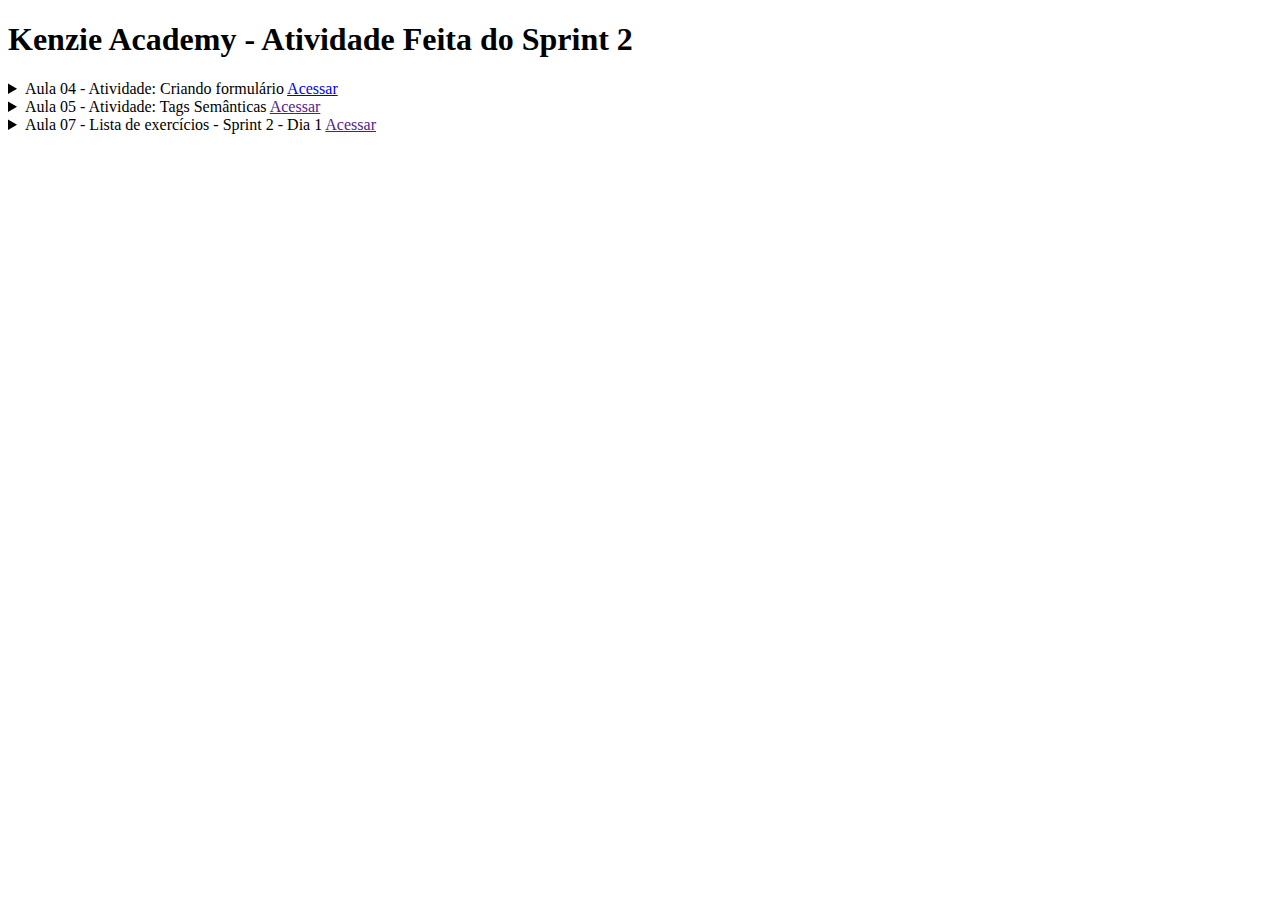
<file: index.html>
<!DOCTYPE html>
<!--[if lt IE 7]>      <html class="no-js lt-ie9 lt-ie8 lt-ie7"> <![endif]-->
<!--[if IE 7]>         <html class="no-js lt-ie9 lt-ie8"> <![endif]-->
<!--[if IE 8]>         <html class="no-js lt-ie9"> <![endif]-->
<!--[if gt IE 8]>      <html class="no-js"> <!--<![endif]-->
<html>
    <head>
        <meta charset="utf-8">
        <meta http-equiv="X-UA-Compatible" content="IE=edge">
        <title>Kenzie Academy - Atividade Feita do Sprint 2</title>
        <meta name="description" content="">
        <meta name="viewport" content="width=device-width, initial-scale=1">
        <link rel="stylesheet" href="css/index.css">
    </head>
    <body>
        <header>
            <h1>Kenzie Academy - Atividade Feita do Sprint 2</h1>
        </header>

        <main>
            <details >
                <summary>Aula 04 - Atividade: Criando formulário <a href="aula04-atividade01.html">Acessar</a></summary>
                <div>
                    <h2>Exercício Criando Formulário</h2>
                    <p>
                        Nesta atividade utilizando as boas práticas vamos criar um modelo de formulário(Front-end) básico, 
                        seguindo as intruções abaixo.<br>
                        Utilize sua criatividade e crie uma página em html com 
                        formulário de cadastro que contenha os seguintes campos:
                    </p>

                    <h3>Dados para login</h3>
                    
                    <ol>
                        <li>E-mail</li>
                        <li>Senha</li>
                    </ol>

                    <h3>Dados pessoais</h3>

                    <ol>
                        <li>Nome</li>
                        <li>Sobrenome</li>
                        <li>Sexo</li>
                        <li>CPF</li>
                        <li>Telefone</li>
                        <li>Data de Nascimento</li>
                    </ol>

                    <h3>Endereço</h3>

                    <ol>
                        <li>Cep</li>
                        <li>Rua</li>
                        <li>Número</li>
                        <li>Bairro</li>
                        <li>Cidade</li>
                        <li>Estado</li>
                    </ol>
                    
                    <h3>Tipos de campos obrigatórios para o formulário</h3>

                    <ol>
                        <li>Type text</li>
                        <li>Type email</li>
                        <li>Type password</li>
                        <li>Type radio</li>
                        <li>Type tel</li>
                        <li>Type date</li>
                        <li>Type submit ou button</li>
                        <li>Type number</li>
                        <li>Tag select</li>
                        <li>Tag label</li>
                    </ol>
                    
                    <h3>Ítens obrigatórios no formulário</h3>
                    
                    <ol>
                        <li>Required</li>
                        <li>Placeholder</li>
                        <li>Tag form</li>
                    </ol>

                    <p>Deve se utilizar no formulário required para validação dos campos.</p>
                    
                    <h3>Dicas:</h3>

                    <ol>
                        <li><a href="https://www.w3schools.com/tags/tag_input.asp">Tipos de campos:</a></li>
                        <li><a href="https://gist.github.com/quagliato/9282728">Select de estados:</a></li>
                    </ol>
                </div>    
            </details>
            
            <details>
                    <summary>Aula 05 - Atividade: Tags Semânticas <a href="">Acessar</a></summary>
                    
                    <div>
                    <h2>Prática: Tags Semânticas</h2>
                    
                    <hr>

                    <p>
                        Neste exercício, iremos fazer o upgrade de marcações HTML para usar algumas tags semânticas do HTML5. 
                        Atualize a marcação desta forma:
                    </p>

                    <ol>
                        <li>Envolva o corpo principal da página em uma tag < main ></li>
                        <li>Há um número de < div >s com nomes de classe que tem um equivalente no HTML5 e que devem ser substituídos.</li>
                    </ol>

                    <p>Siga este  <a href="https://codepen.io/KenzieAcademyBR/pen/abZXJoj">link</a> para acessar o exercício.</p>
                </div>     
            </details>

            <details>
                <summary>Aula 07 - Lista de exercícios - Sprint 2 - Dia 1 <a href="">Acessar</a></summary>

                <div>
                    <h2>Hora de Praticar</h2>

                    <p>
                        Nas atividades a seguir você deverá criar uma página HTML (index.html) e 
                        uma folha de estilo (style.css) para cada exercício e reproduzir os layouts de cada exemplo. 
                        Se necessário retome as aulas.
                    </p>
                    
                    <h3>Katas 1 - Página de receitas</h3>
                    
                    <p>
                    Aplicando os conceitos de HTML5 Crie uma página, 
                    com links para receitas, conforme layout abaixo:
                    </p>
                    
                    <img class="aula07" src="/img/lista-de-exercicios-Sprint-2-Dia-1-coffe-example.png" alt="">

                    <ol>
                        <li>Crie uma lista de receitas</li>
                        <li>Crie uma imagem para cada lista</li>
                        <li>Adicione uma legenda para cada imagem</li>
                        <li>Adicione um link para abrir uma receita da internet em outra aba</li>
                        <li>Crie um título</li>
                        <li>Crie um subtítulo</li>
                    </ol>

                    <p>Opcional* Para alinhar os elementos ao centro, utilize Inline CSS</p>

                    <h3>Katas 2 - Jornal Online</h3>

                    <p>
                        Usando apenas os conceitos que você aprendeu no HTML Moderno, 
                        crie um protótipo de um jornal online.<br>
                        Valide e verifique o resultado no navegador à medida que avança. 
                        Não se preocupe com o aspecto visual do resultado 
                        (isso será cuidado com o uso de CSS).
                    </p>
                    
                    <ol>
                        <li>Use o site http://www.lipsum.com/ se precisar gerar parágrafos de exemplo.</li>
                        <li>Crie seções separadas para o cabeçalho, menu e corpo do jornal. Use tags semânticas (seção, cabeçalho, nav, ...) para essas seções.</li>
                        <li>O cabeçalho deve ter um título (h1), um subtítulo (h2) e um logotipo (img).</li>
                        <li>O menu deve ter links para cada uma das seções do jornal (esportes, política, ...) organizadas por meio de uma lista não ordenada (ul). Esses links podem simplesmente apontar para URLs de exemplo.</li>
                        <li>O corpo do jornal deve ter uma seção para cada notícia. Use o artigo de tag semântica.</li>
                        <li>Uma notícia deve ter um título (h3), uma introdução (p) e uma imagem (img). Deve conter também rodapé contendo nome do autor e data.</li>
                    </ol>
                    
                    <h3>Katas 3 - Formulário</h3>
                    
                    <p>
                        Crie uma página da web contendo um 
                        formulário onde os usuários devem inserir os seguintes dados:
                    </p>

                    <ol>
                        <li>Nome (texto)</li>
                        <li>Idade (botões de opção com opção <18, 19-35, 36-48 e> 49))</li>
                        <li>Profissão (texto)</li>
                        <li>País (lista suspensa)</li>
                        <li>Interesses (lista onde o usuário pode selecionar vários - fazer algumas escolhas)</li>
                        <li>Como o usuário descobriu o site (campo de texto maior)</li>
                    </ol>
                    <p>Não se esqueça disso:</p>

                    <ol>
                        <li>O formulário deve ter um botão de envio.</li>
                        <li>Cada campo deve ter um rótulo.</li>
                    </ol>
                </div>
            </details>
        </main>
        

        <script src="" async defer></script>
    </body>
</html>
</file>
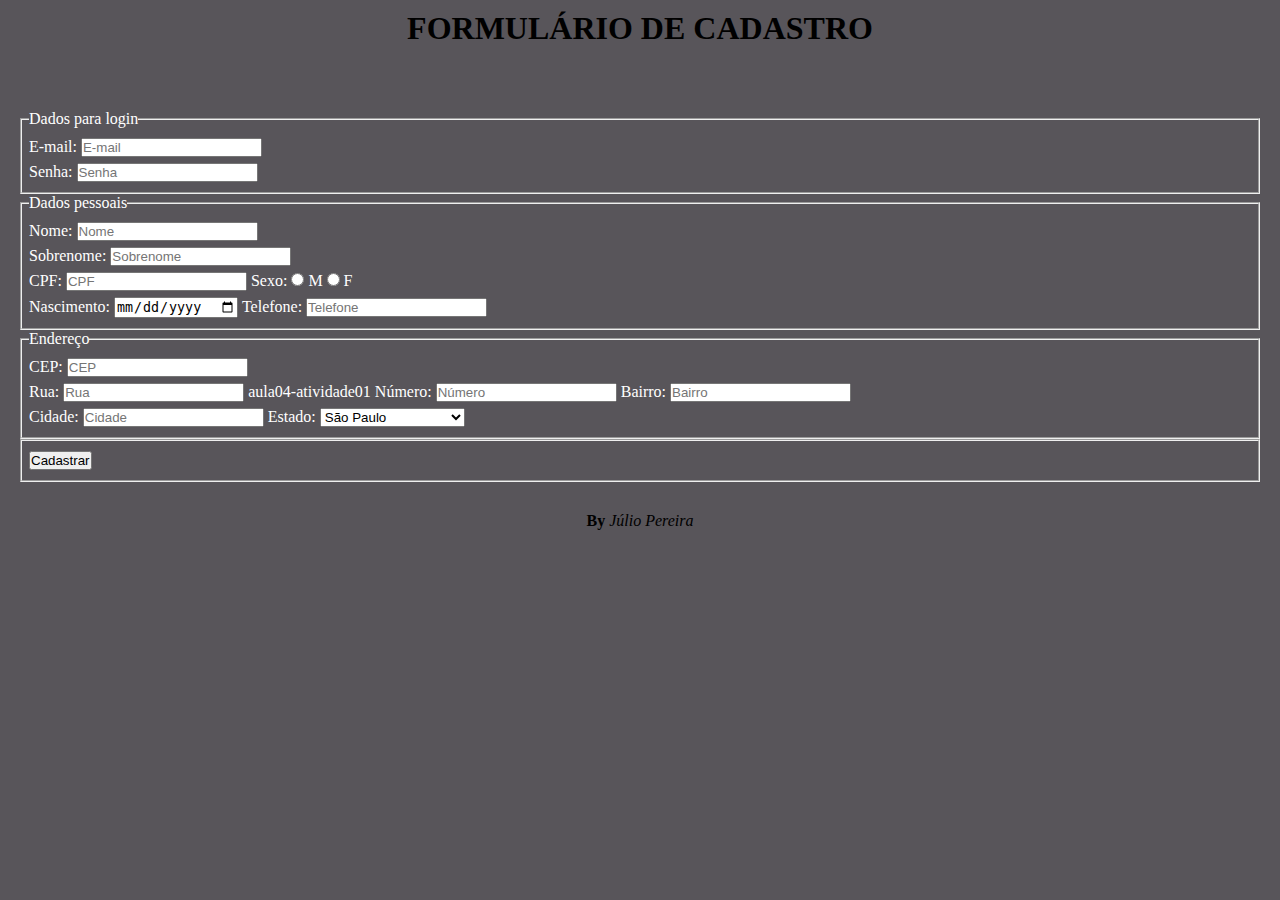
<file: aula04-atividade01.html>
<!DOCTYPE html>
<!--[if lt IE 7]>      <html class="no-js lt-ie9 lt-ie8 lt-ie7"> <![endif]-->
<!--[if IE 7]>         <html class="no-js lt-ie9 lt-ie8"> <![endif]-->
<!--[if IE 8]>         <html class="no-js lt-ie9"> <![endif]-->
<!--[if gt IE 8]>      <html class="no-js"> <!--<![endif]-->
<html>
    <head>
        <meta charset="utf-8">
        <meta http-equiv="X-UA-Compatible" content="IE=edge">
        <title>04 - Atividade: Criando formulário</title>
        <meta name="description" content="">
        <meta name="viewport" content="width=device-width, initial-scale=1">
        <link rel="stylesheet" href="css/aula04-atividade01.css">
    </head>
    <body>

        <header>
            <h1>FORMULÁRIO DE CADASTRO</h1>
        </header>
        
        <main>
            <form action="">
                <fieldset>
                    <legend>Dados para login</legend>
                    
                    <label for="email">E-mail: </label>
                    <input type="email" name="email" id="email" placeholder="E-mail" required>
                    <br>
                    <label for="email">Senha: </label>
                    <input type="password" name="Senha" id="Senha" placeholder="Senha" required>
                </fieldset>
                <fieldset>
                    <legend>Dados pessoais</legend>

                    <label for="nome">Nome: </label>
                    <input type="text" name="nome" id="nome" placeholder="Nome" required>
                    <br>
                    <label for="sobrenome">Sobrenome: </label>
                    <input type="text" name="sobrenome" id="sobrenome" placeholder="Sobrenome" required>
                    <br>
                    <label for="CPF">CPF: </label>
                    <input type="text" name="cpf" id="cpf" placeholder="CPF" required>
                    
                    <label for="sobrenome">Sexo: </label>
                    <input type="radio" name="genero" id="genero">
                    <label for="sobrenome">M </label>
                    <input type="radio" name="genero" id="genero">
                    <label for="sobrenome">F </label>
                    <br>
                    <label for="CPF">Nascimento: </label>
                    <input type="date" name="nascimento" id="nascimento" placeholder="Nascimento" required>

                    <label for="telefone">Telefone: </label>
                    <input type="tel" name="telefone" id="telefone" placeholder="Telefone" required>
                </fieldset>
                <fieldset>
                    <legend>Endereço</legend>

                    <label for="cep">CEP: </label>
                    <input type="text" name="cep" id="cep" placeholder="CEP" required>
                    <br>
                    <label for="rua">Rua: </label>
                    <input type="text" name="rua" id="rua" placeholder="Rua" required>
                    aula04-atividade01
                    <label for="numero">Número: </label>
                    <input type="number" name="numero" id="numero" placeholder="Número" required>

                    <label for="bairro">Bairro: </label>
                    <input type="text" name="bairro" id="bairro"  placeholder="Bairro" required>
                    <br>
                    <label for="cidade">Cidade: </label>
                    <input type="text" name="cidade" id="cidade" placeholder="Cidade" required>

                    <label for="estado">Estado: </label>
                    <select id="estado" name="estado">
                        <option value="AC">Acre</option>
                        <option value="AL">Alagoas</option>
                        <option value="AP">Amapá</option>
                        <option value="AM">Amazonas</option>
                        <option value="BA">Bahia</option>
                        <option value="CE">Ceará</option>
                        <option value="DF">Distrito Federal</option>
                        <option value="ES">Espírito Santo</option>
                        <option value="GO">Goiás</option>
                        <option value="MA">Maranhão</option>
                        <option value="MT">Mato Grosso</option>
                        <option value="MS">Mato Grosso do Sul</option>
                        <option value="MG">Minas Gerais</option>
                        <option value="PA">Pará</option>
                        <option value="PB">Paraíba</option>
                        <option value="PR">Paraná</option>
                        <option value="PE">Pernambuco</option>
                        <option value="PI">Piauí</option>
                        <option value="RJ">Rio de Janeiro</option>
                        <option value="RN">Rio Grande do Norte</option>
                        <option value="RS">Rio Grande do Sul</option>
                        <option value="RO">Rondônia</option>
                        <option value="RR">Roraima</option>
                        <option value="SC">Santa Catarina</option>
                        <option value="SP" selected>São Paulo</option>
                        <option value="SE">Sergipe</option>
                        <option value="TO">Tocantins</option>
                        <option value="EX">Estrangeiro</option>
                    </select>
                </fieldset>
                <fieldset>
                    <input type="submit" value="Cadastrar">
                </fieldset>
            </form>
        </main>

        <footer>
            <p><Strong>By</Strong> <em>Júlio Pereira</em></p>
        </footer>
        <script src="" async defer></script>
    </body>
</html>
</file>
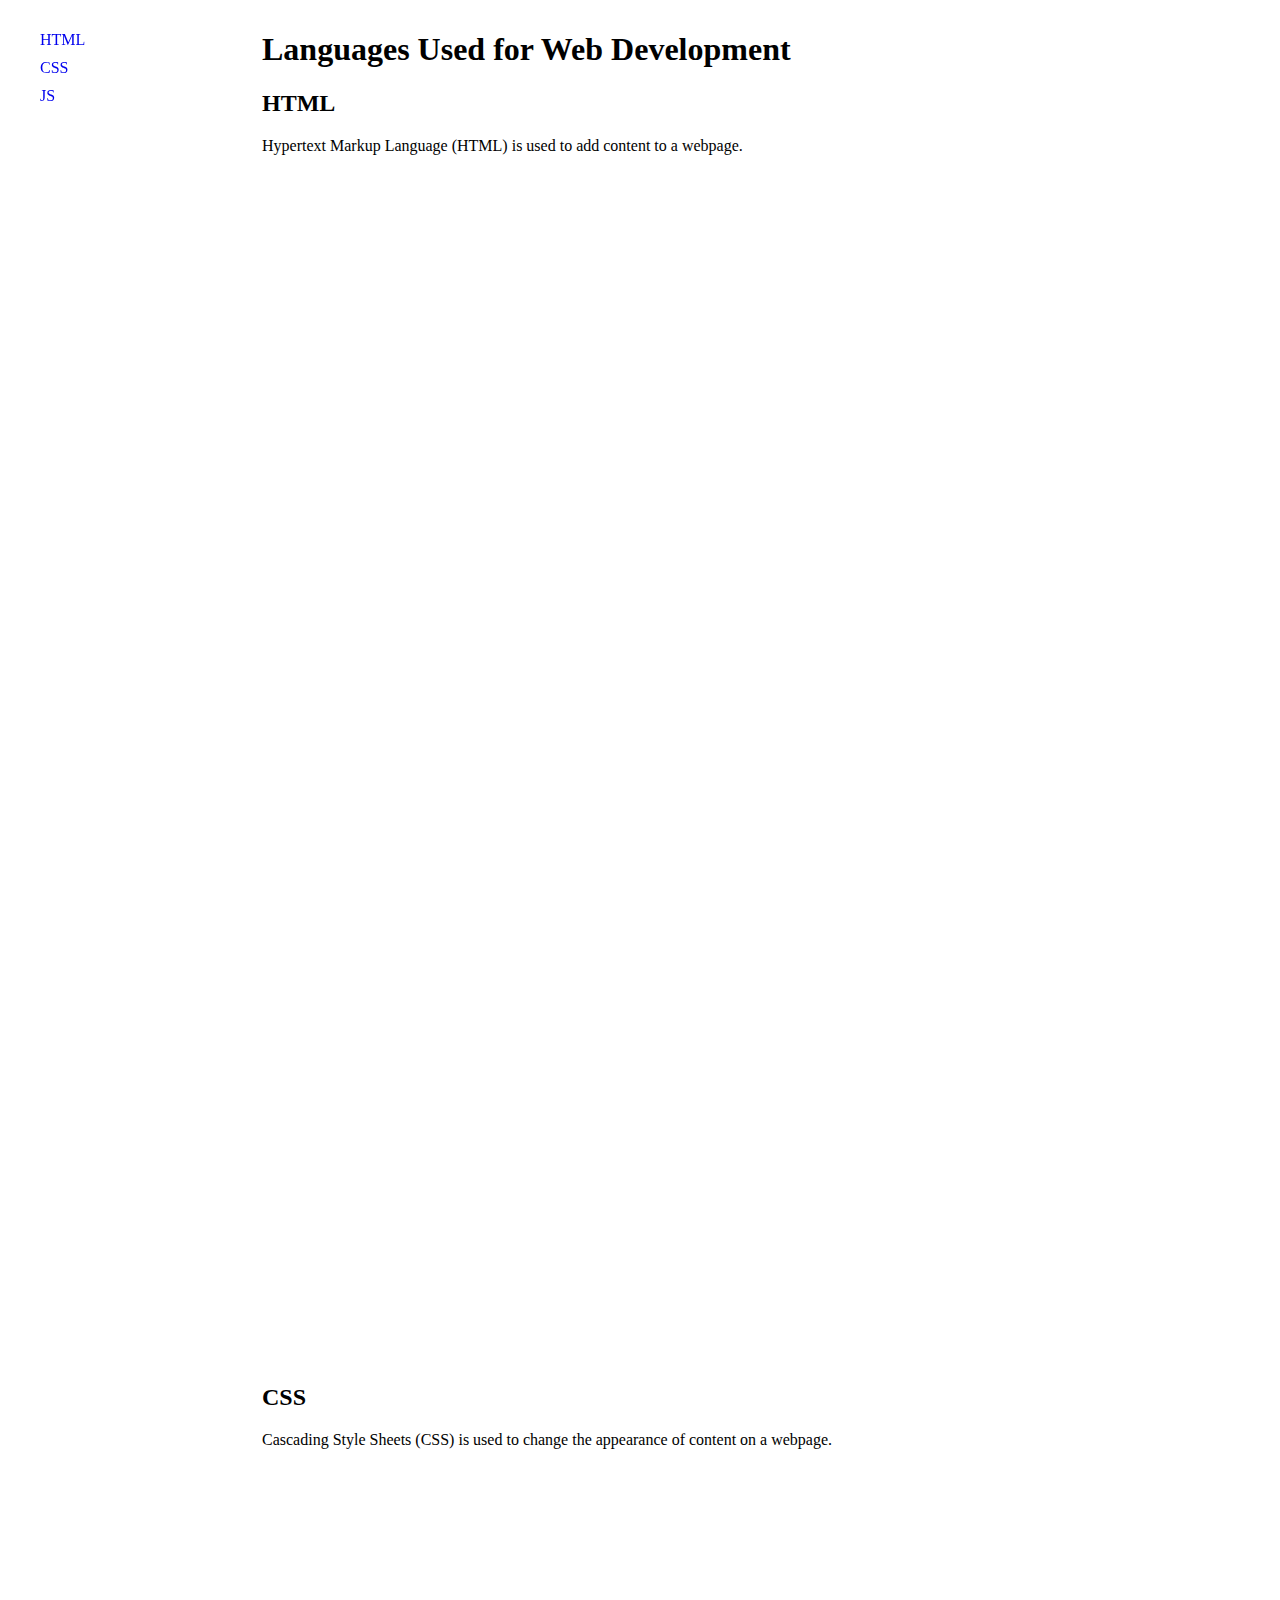
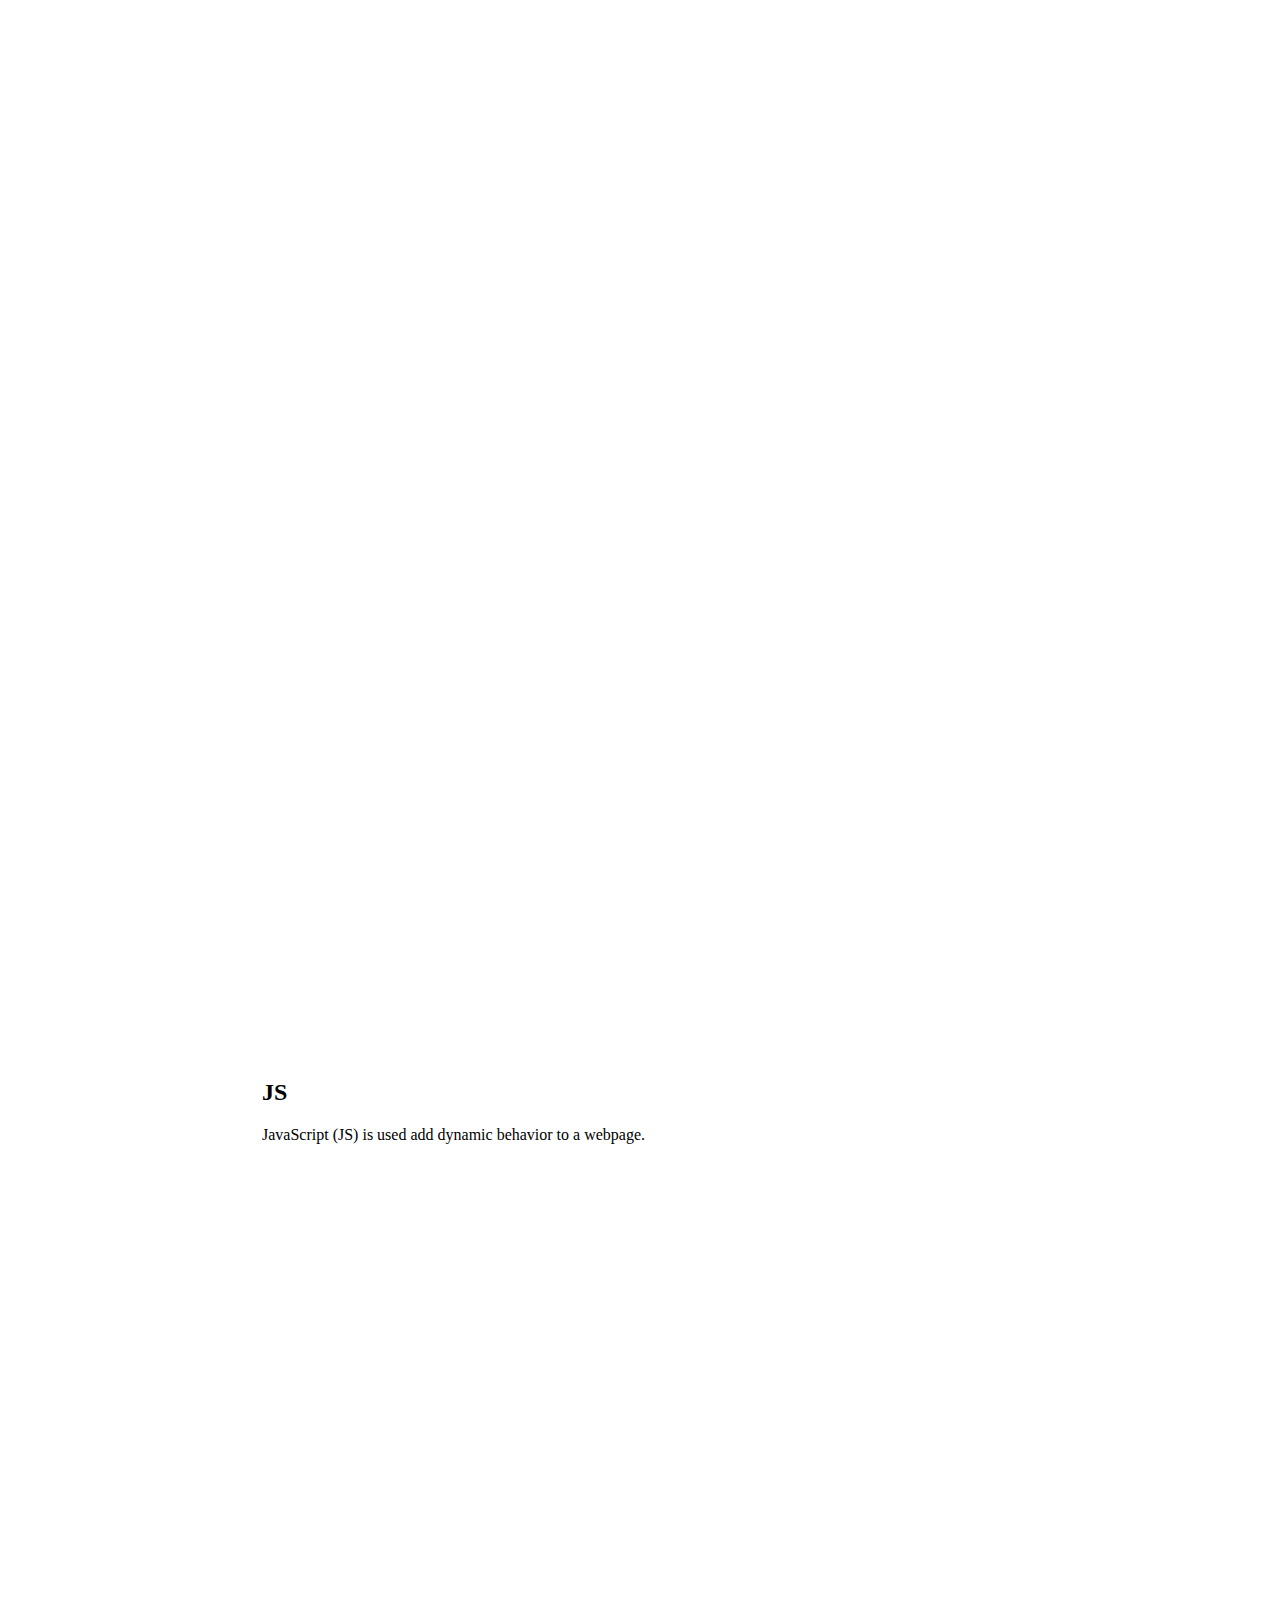
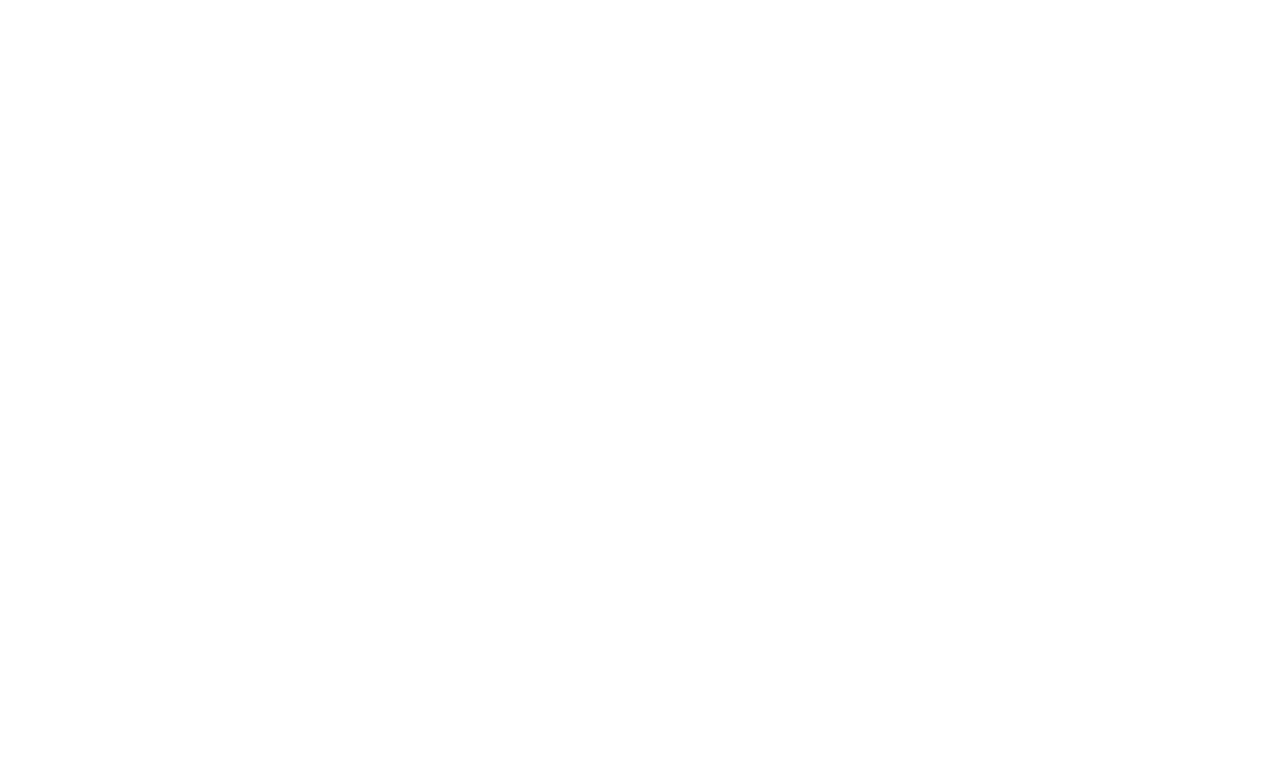
<file: aula05-Atividade-Tags-Semanticas.html>
<!DOCTYPE html>
<html lang="en">
<head>
    <meta charset="UTF-8">
    <meta http-equiv="X-UA-Compatible" content="IE=edge">
    <meta name="viewport" content="width=device-width, initial-scale=1.0">
    <link rel="stylesheet" href="css/aula05-tags-semanticas.css">

    <title>05 - Atividade: Tags Semânticas</title>
</head>
<body>
    <aside>
        <nav>
            <ul class="nav">
                <li>
                <a href="#html">HTML</a>
                </li>
                <li>
                    <a href="#css">CSS</a>
                </li>
                <li>
                    <a href="#js">JS</a>
                </li>
            </ul>
        </nav>
    </aside>
   <main>
    <article>
      <h1>Languages Used for Web Development</h1>
      <section>
        <h2>HTML</h2>
        <p>Hypertext Markup Language (HTML) is used to add content to a webpage.</p>
      </section>
      <section>
        <h2>CSS</h2>
        <p>Cascading Style Sheets (CSS) is used to change the appearance of content on a webpage.</p>
      </section>
      <section>
         <h2>JS</h2>
         <p>JavaScript (JS) is used add dynamic behavior to a webpage.</p>
      </section>
    </article>
   </main>
</body>
</html>
</file>
<file: css/index.css>
details div{
    width: 40vw;
    padding: 20px;
    border: 2px solid gray;
    background-color: bisque;
}

img.aula07{
    width: 100%;
}
</file>
<file: css/aula04-atividade01.css>
*{
    margin: 0px;
    padding: 0px;
}

body{

    background-color: #58555A;
}

header, footer{
    padding: 10px;
    box-sizing: border-box;
    text-align: center;
    height: 10vh;
}

header h1{
    display: block;
    position: relative;
    margin: auto;
}
main form{
    padding: 20px;
}

main form fieldset{
    padding: 7px;
    color: #FFFFFF;
}
main form fieldset label, input{
    margin: 3px 0px 3px 0px
}
</file>
<file: css/aula05-tags-semanticas.css>
body {
margin: 10px;
}

aside {
float: left;
width: 20%;
position: fixed;
left: 0;
}

article {
float: left;
width: 80%;
margin-left: 20%;
}

pre {
padding: 0;
}

p {
padding-bottom: 120%;
}

ul {
list-style-type: none;
}

ul li {
padding: 5px 0;
}

a {
text-decoration: none;
}

a:visited {
color: black;
}
</file>
